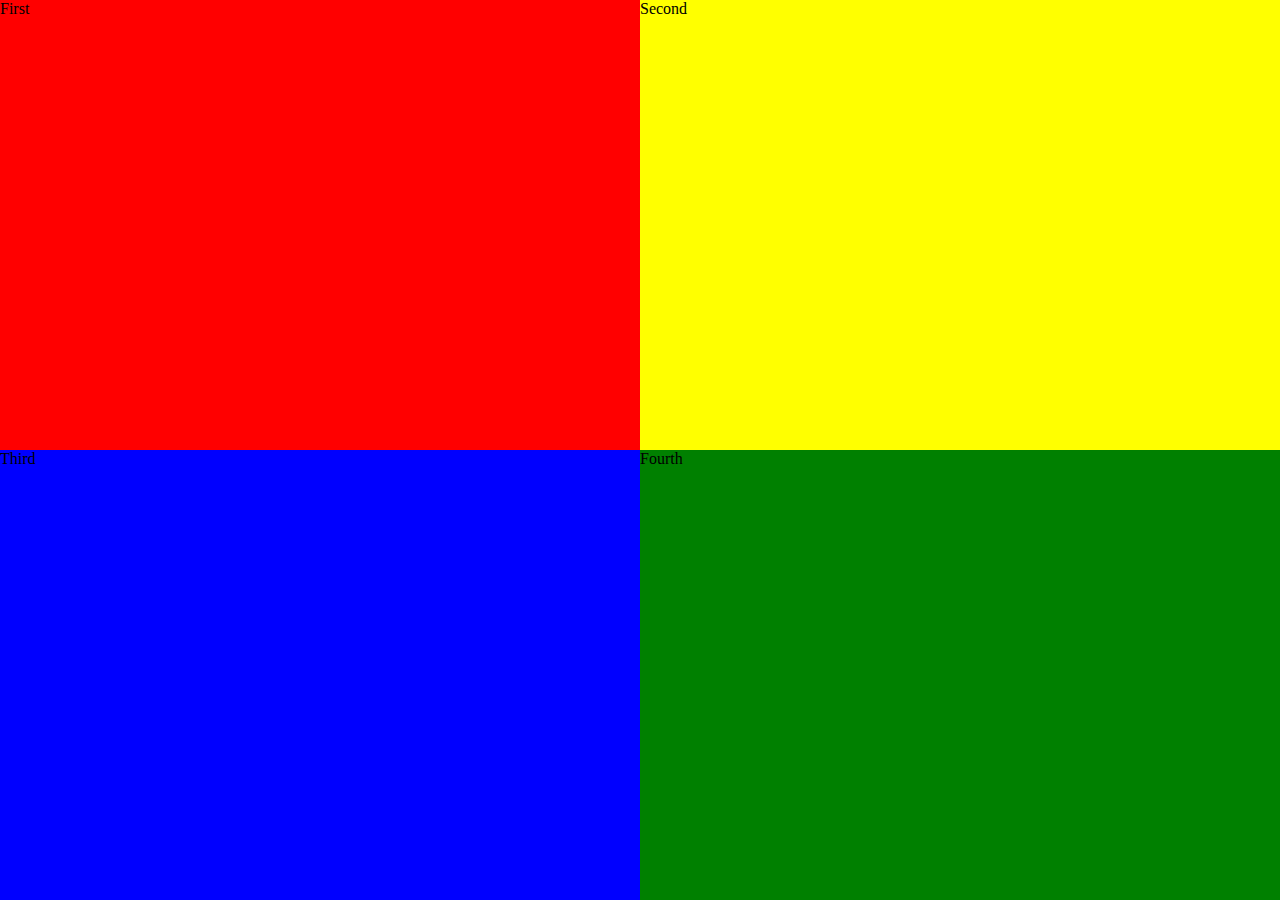
<file: articles.html>
<!DOCTYPE html>
<html>
<head>
  <meta charset="utf-8">
  <title>Articles</title>
  <style>
    /* Write your CSS solution here (do not edit the surrounding HTML) */
    article:nth-child(1){
      background-color: red;
      position: absolute;
      top: 0;
      left: 0;
      bottom: 50%;
      right: 50%;
    }
    article:nth-child(2){
      background-color: yellow;
      position: absolute;
      top: 0;
      left: 50%;
      bottom: 50%;
      right: 0;
    }
    article:nth-child(3){
      background-color: blue;
      position: absolute;
      top: 50%;
      left: 0;
      bottom: 0;
      right: 50%;
    }
    article:nth-child(4){
      background-color: green;
      position: absolute;
      top: 50%;
      left: 50%;
      bottom: 0;
      right: 0;
    }
  </style>
</head>
<body>
  <article>First</article>
  <article>Second</article>
  <article>Third</article>
  <article>Fourth</article>
</body>
</html>
</file>
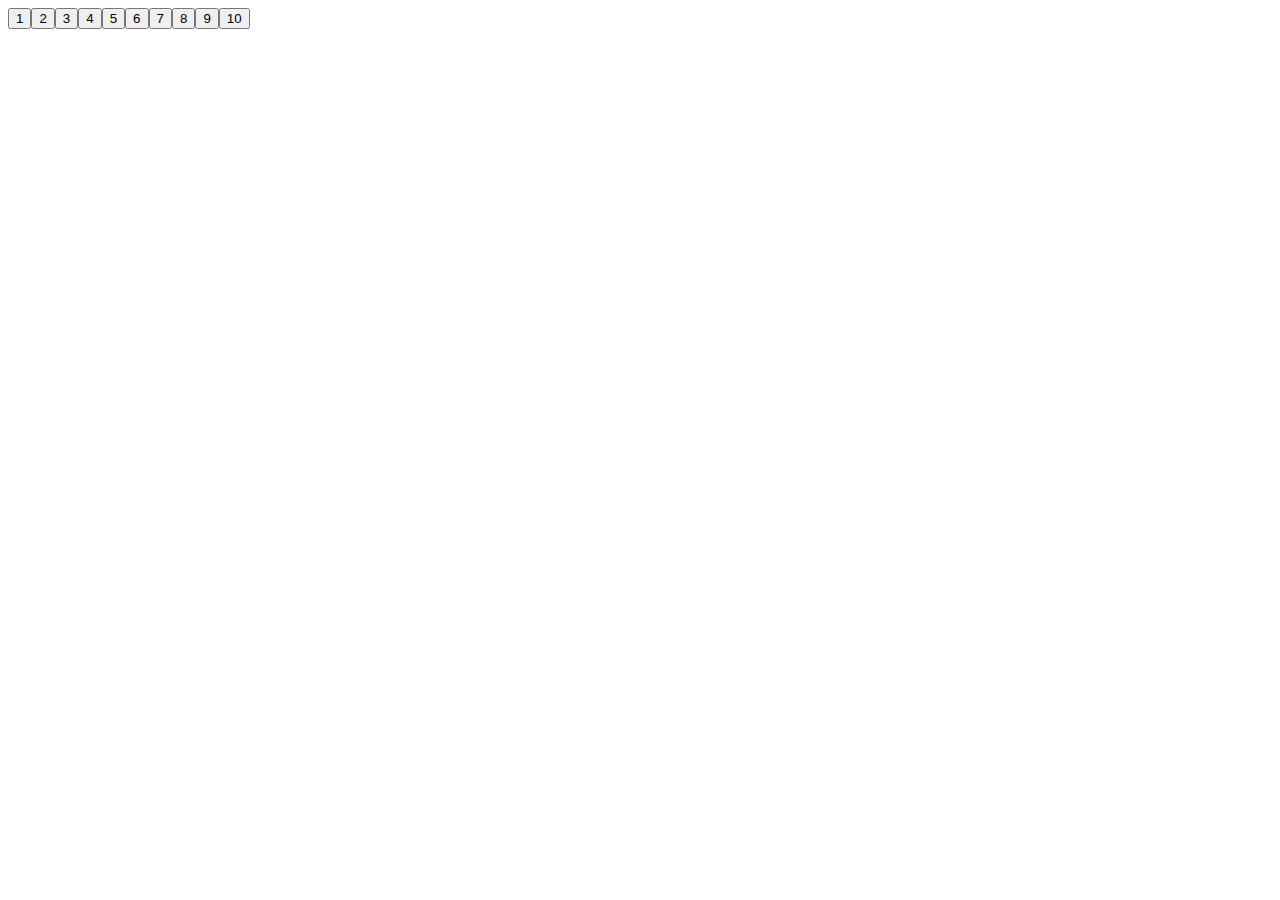
<file: buttons.html>
<html>
  <head>
    <meta charset="utf-8">
    <title>Test page</title>
  </head>
  <body>

  </body>
  <script>
  const a = Array.from(new Array(10),(val,index)=>index).map(el => el = el +1) //set up array of 1-10
  const body = document.querySelector('body'); //we'll be appending buttons to the main body

  a.forEach(function(el) { //create button for each number in array
    // console.log(el);
  	const button = document.createElement('button');
    button.innerHTML = el;
    button.addEventListener('click',function(e){ //add alert functionality to each button
      alert(`${el}`);
    });
    body.appendChild(button);
  });

  </script>
</html>
</file>
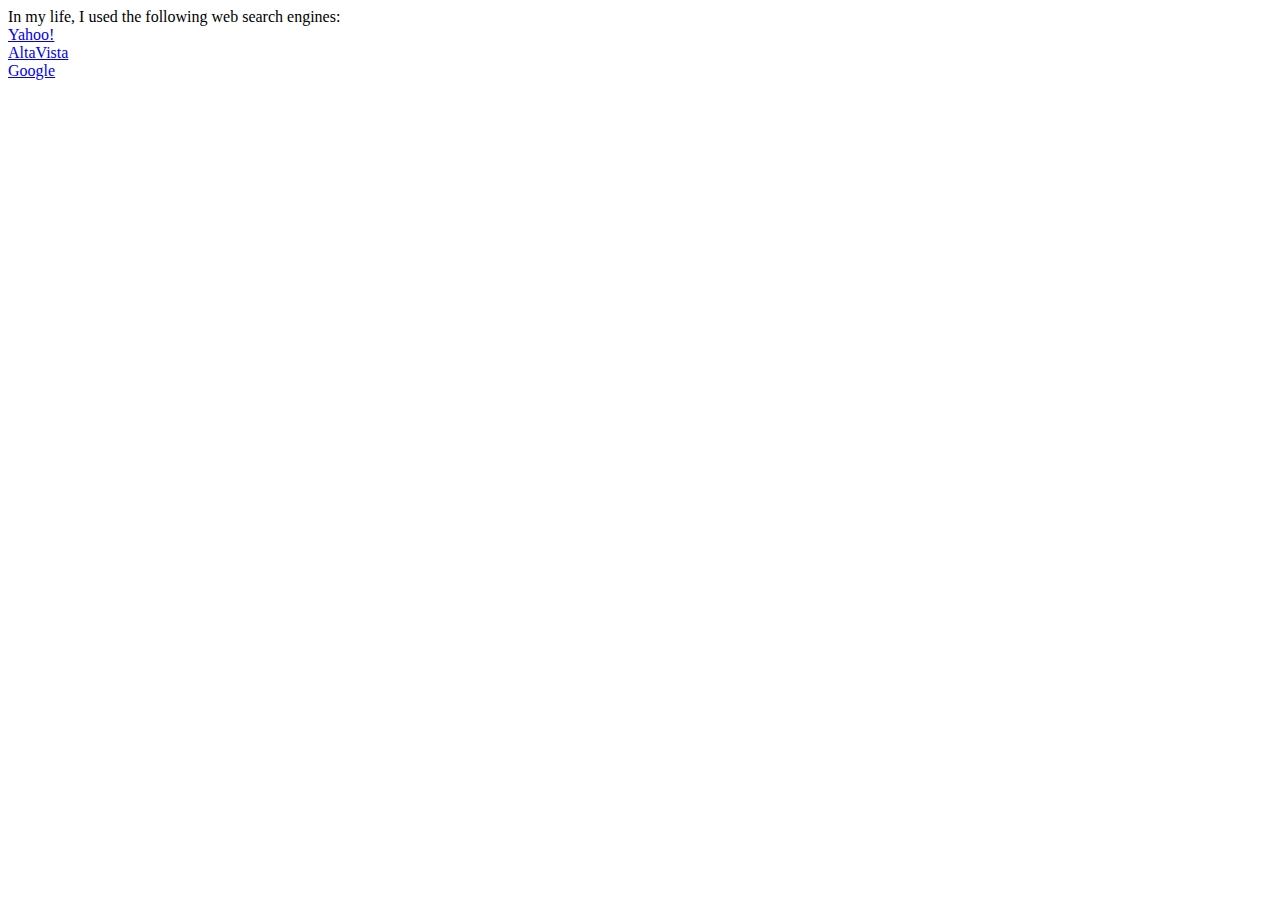
<file: closures.html>
<!DOCTYPE html>
  <html>
    <head>
      <meta charset="utf-8">
      <title>Test page</title>
    </head>
    <body>
      In my life, I used the following web search engines:<br/>
      <a href="//www.yahoo.com">Yahoo!</a><br/>
      <a href="//www.altavista.com">AltaVista</a><br/>
      <a href="//www.google.com">Google</a><br/>
    </body>
    <script src="closures.js"></script>
  </html>
</file>
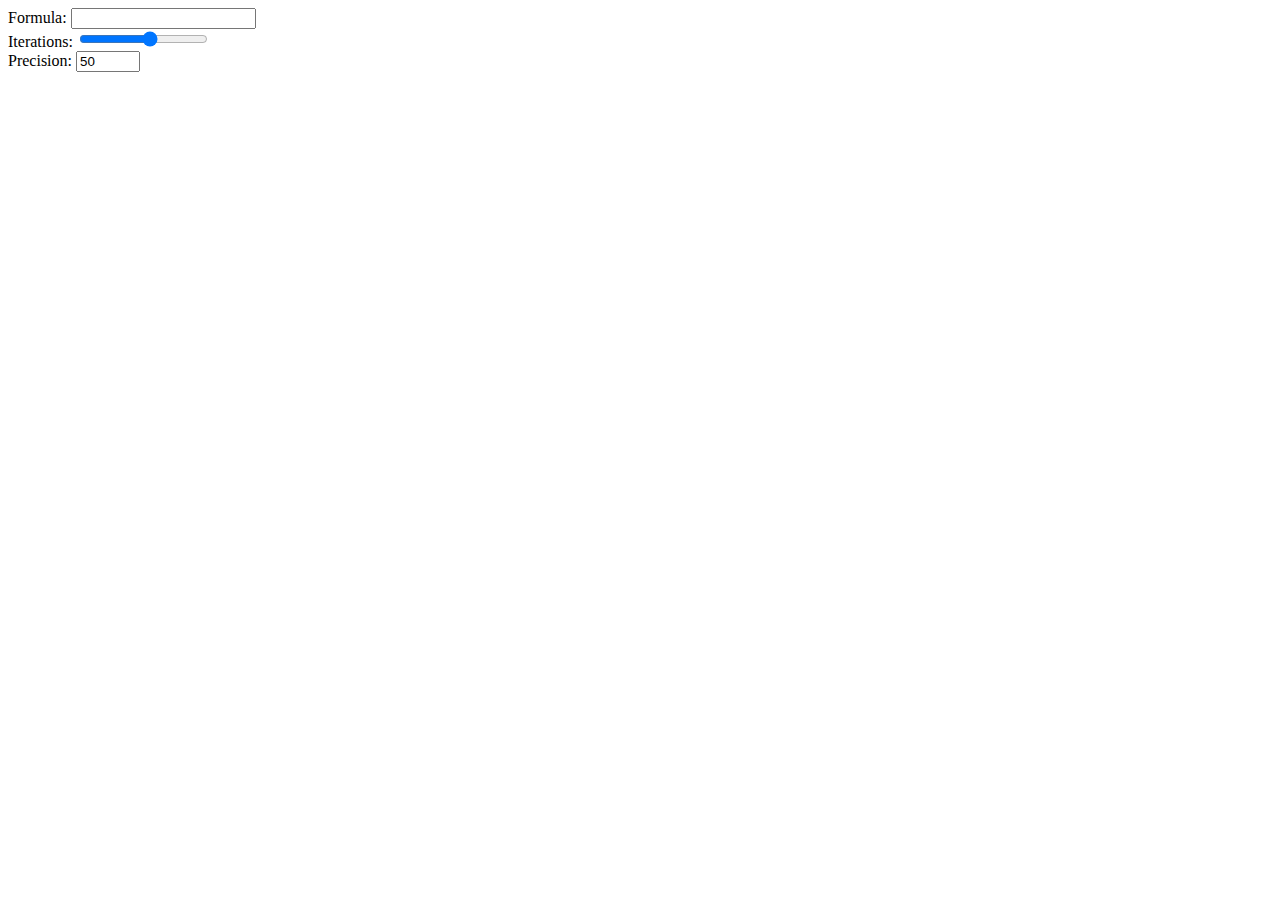
<file: form.html>
<!DOCTYPE html>
<html>
<head>
  <meta charset="utf-8">
  <title>Advanced form</title>
</head>
<body>
  <form >
    Formula: <input name="formula" list="data"><br />
    Iterations: <input name="iterations" type="range" min="1" max="10"><br />
    Precision: <input name="precision" type="number" min="1" max="100" value="50"><br />
  </form>
  <datalist id="data">
    <option value="sin">
    <option value="cos">
    <option value="tan">
    <option value="cot">
  </datalist>
</body>
</html>
</file>
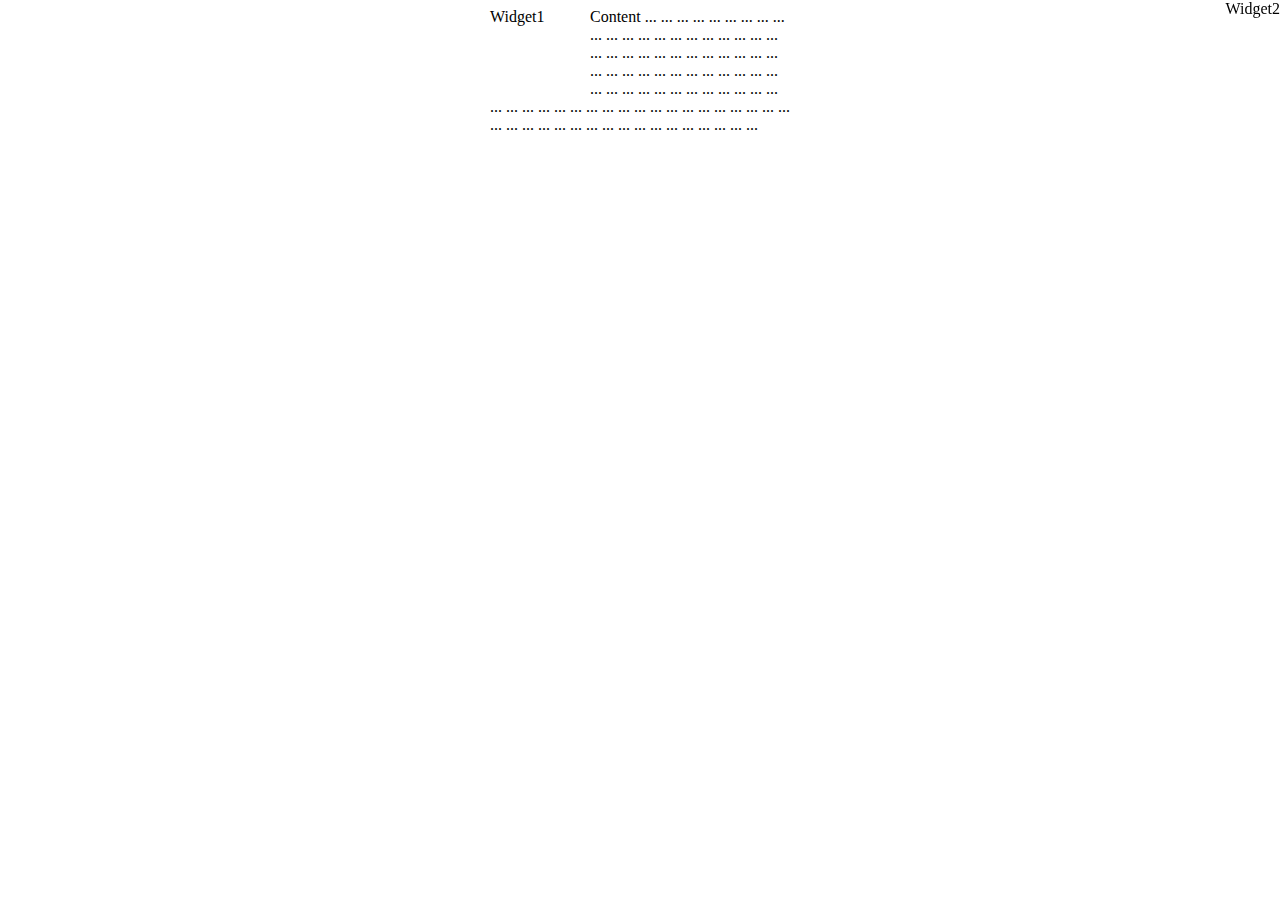
<file: widgets.html>
<!DOCTYPE html>
<html>
<head>
  <meta charset="utf-8">
  <title>Widgets</title>
  <style>
  .main{
    margin: 0 auto;
    /*position: fixed;
       top: 50%;
       left: 50%;
       transform: translate(-50%, -50%);*/
       width: 300px
}

.widget1{
  width: 100px;
  height: 75px;
  float: left;
}

.widget2{
  position: fixed;
  top: 0;
  right: 0;

}
    /* Insert your CSS solution here */
  </style>
</head>
<body>
  <div class="main">
    <div class="widget1">Widget1</div>
    <div class="content">
      Content ... ... ... ... ... ... ... ... ... ... ... ... ...
      ... ... ... ... ... ... ... ... ... ... ... ... ... ... ... ... ... ... ... ...
      ... ... ... ... ... ... ... ... ... ... ... ... ... ... ... ... ... ... ... ...
      ... ... ... ... ... ... ... ... ... ... ... ... ... ... ... ... ... ... ... ...
      ... ... ... ... ... ... ... ... ... ... ... ... ... ... ... ... ... ... ... ...
    </div>
    <div class="widget2">Widget2</div>
  </div>
</body>
</html>
</file>
